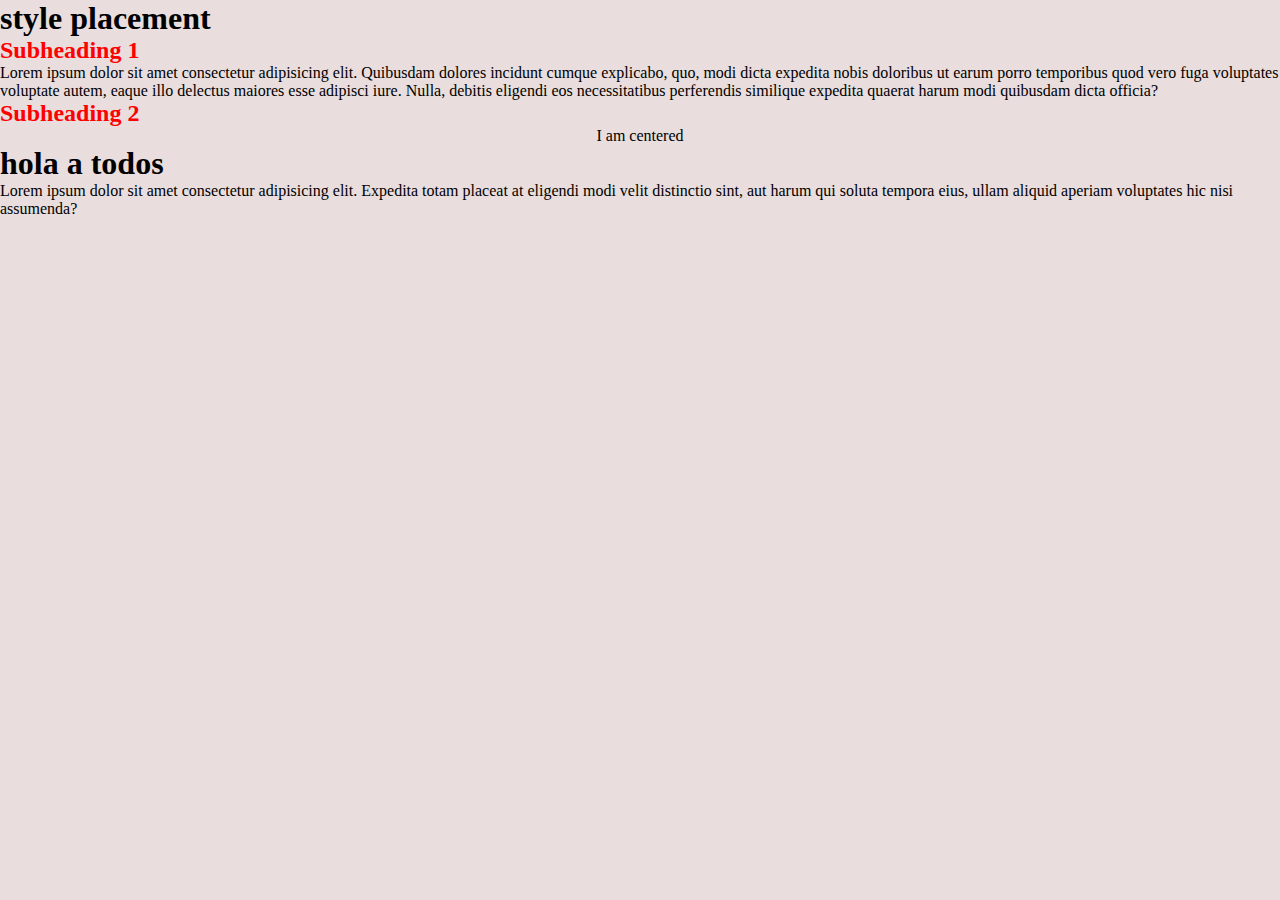
<file: Semana2/index.html>
<!DOCTYPE html>
<html lang="en">
  <head>
    <meta charset="UTF-8" />
    <meta http-equiv="X-UA-Compatible" content="IE=edge" />
    <meta name="viewport" content="width=device-width, initial-scale=1.0" />
    <link rel="stylesheet" href="./main.css" />
    <title>Document</title>
    
  </head>
  <body>
    <header>
      <h1>style placement</h1>
      <h2>Subheading 1</h2>
      <div>
        <p>
          Lorem ipsum dolor sit amet consectetur adipisicing elit. Quibusdam
          dolores incidunt cumque explicabo, quo, modi dicta expedita nobis
          doloribus ut earum porro temporibus quod vero fuga voluptates
          voluptate autem, eaque illo delectus maiores esse adipisci iure.
          Nulla, debitis eligendi eos necessitatibus perferendis similique
          expedita quaerat harum modi quibusdam dicta officia?
        </p>
      </div>
      <h2>Subheading 2</h2>
      <p style="text-align: center">I am centered</p>

      <h1 class="title">hola a todos</h1>
      <div id="box">
        <div id="conte">
            Lorem ipsum dolor sit amet consectetur adipisicing elit. Expedita
            totam placeat at eligendi modi velit distinctio sint, aut harum qui
            soluta tempora eius, ullam aliquid aperiam voluptates hic nisi
            assumenda? 
        </div>
      </div>
    </header>
  </body>
</html>
</file>
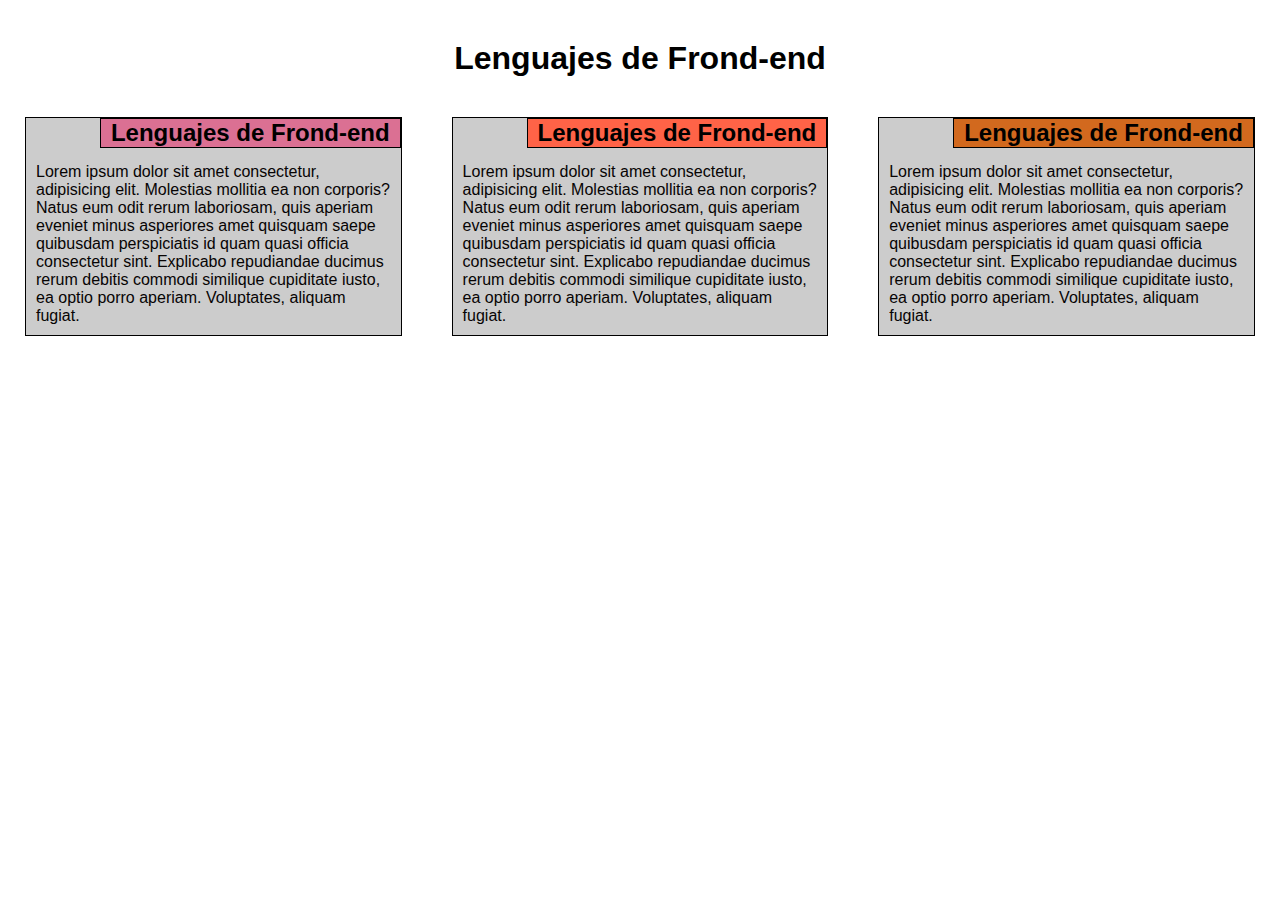
<file: Semana2/Solucion_Md2/Index.html>
<!DOCTYPE html>
<html lang="en">

<head>
    <meta charset="UTF-8">
    <meta http-equiv="X-UA-Compatible" content="IE=edge">
    <meta name="viewport" content="width=+, initial-scale=1.0">
    <title>modulo2</title>
</head>
<style>
    * {
        box-sizing: border-box;
        padding: 0;
        margin: 0;
        font-family: Arial, Helvetica, sans-serif;
    }
    
    .Conte {
        margin-top: 40px;
        width: 100%;
        padding: 0 25px;
    }

    .Conte div {
        background-color: rgba(0, 0, 0,.2);
        border: 1px solid black;
    }
    h1 {
        margin-top: 40px;
        text-align: center;
    }
    h2 {
        background-color: aliceblue;
        float: right;
        border: 1px solid black;
        padding: 0 10px;
    }
    p {
        color: rgb(7, 4, 4);
        clear: right;
        padding: 15px 10px 10px 10px;
    }

    .Java h2{
        background-color: palevioletred;
    }
    .HTML5 h2{
        background-color:tomato;
    }
    .CSS3 h2{
        background-color:chocolate;
    }



    @media (min-width: 992px) {
        .Conte {
            float: left;
        }
        .Conte {
            width: 33.33%;
        }
    }

    @media (min-width: 768px) and (max-width: 991px) {
        .Conte{
            float: left;
        }
        .Conte{
            width: 50%;
        }
        .CSS3{
            width: 100%; 
        }
    }

    @media(max-width:767px){
        .Conte{
            float: left;
        }
    }
</style>

<body>
    <main>
        <h1 class="title">Lenguajes de Frond-end</h1>
        <div class="conteiner">
            <div class="Conte Java">
                <div>
                    <h2 class="title">Lenguajes de Frond-end</h2>
                    <p>Lorem ipsum dolor sit amet consectetur, adipisicing elit. Molestias mollitia ea non corporis?
                        Natus eum
                        odit rerum laboriosam, quis aperiam eveniet minus asperiores amet quisquam saepe quibusdam
                        perspiciatis
                        id quam quasi officia consectetur sint. Explicabo repudiandae ducimus rerum debitis commodi
                        similique
                        cupiditate iusto, ea optio porro aperiam. Voluptates, aliquam fugiat.</p>
                </div>
            </div>
            <div class="Conte HTML5">
                <div>
                    <h2 class="title">Lenguajes de Frond-end</h2>
                    <p>Lorem ipsum dolor sit amet consectetur, adipisicing elit. Molestias mollitia ea non corporis?
                        Natus eum
                        odit rerum laboriosam, quis aperiam eveniet minus asperiores amet quisquam saepe quibusdam
                        perspiciatis
                        id quam quasi officia consectetur sint. Explicabo repudiandae ducimus rerum debitis commodi
                        similique
                        cupiditate iusto, ea optio porro aperiam. Voluptates, aliquam fugiat.</p>
                </div>
            </div>
            <div class="Conte CSS3">
                <div>
                    <h2 class="title">Lenguajes de Frond-end</h2>
                    <p>Lorem ipsum dolor sit amet consectetur, adipisicing elit. Molestias mollitia ea non corporis?
                        Natus eum
                        odit rerum laboriosam, quis aperiam eveniet minus asperiores amet quisquam saepe quibusdam
                        perspiciatis
                        id quam quasi officia consectetur sint. Explicabo repudiandae ducimus rerum debitis commodi
                        similique
                        cupiditate iusto, ea optio porro aperiam. Voluptates, aliquam fugiat.</p>
                </div>
            </div>
        </div>
    </main>
</body>

</html>
</file>
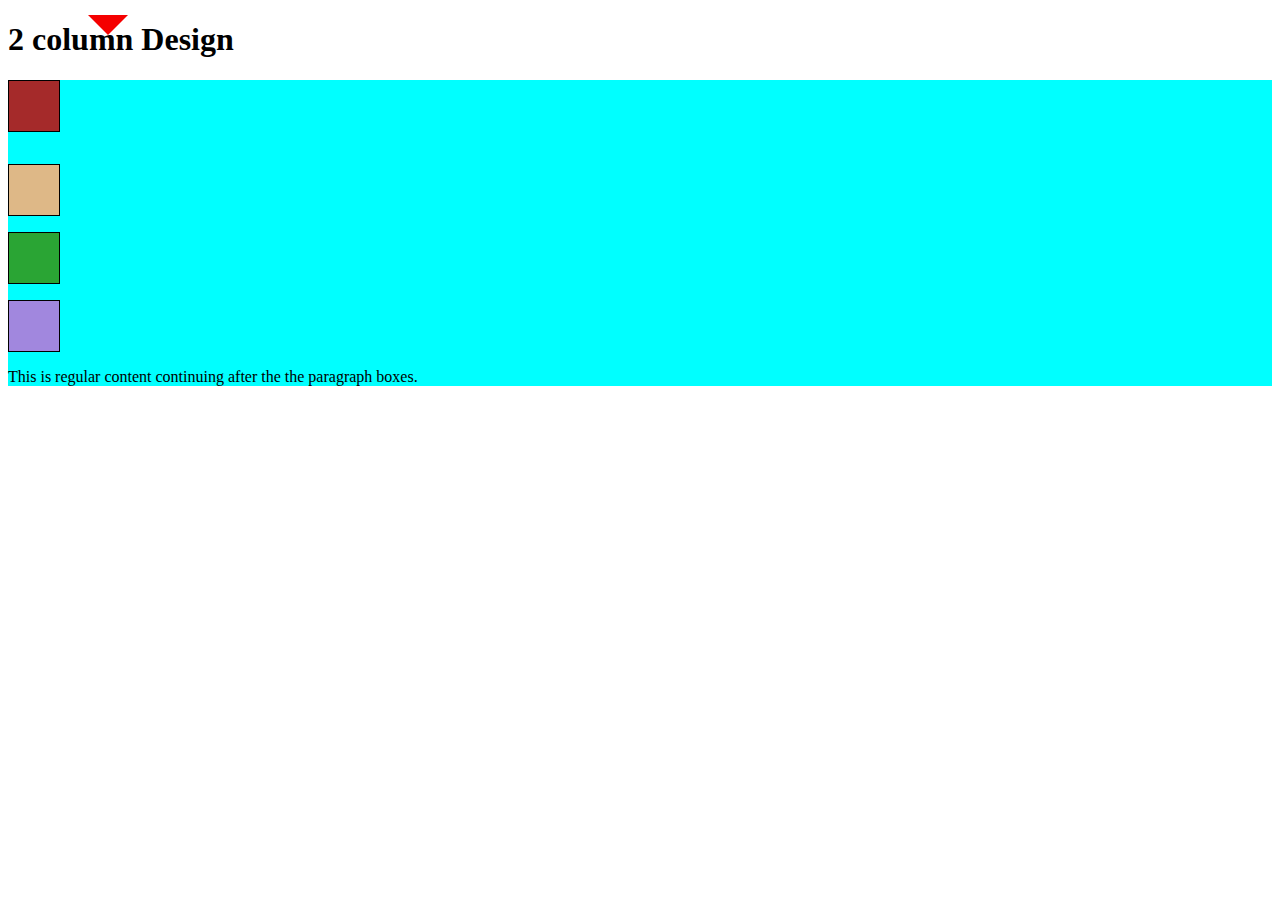
<file: Semana2/pract_before.html>
<!DOCTYPE html>
<html lang="en">
  <head>
    <meta charset="UTF-8" />
    <meta http-equiv="X-UA-Compatible" content="IE=edge" />
    <meta name="viewport" content="width=device-width, initial-scale=1.0" />
    <title>before</title>
    <!-- ----------ESTILOS-------------- -->
    <style>
      *{
      
      }
      h1{
        position: relative; /
        width: 250px;
      }
      h1::after{
        content: " "; 
        display: block;
        bottom: 3px;  /*Vertical*/     
        position: absolute; /*para que agarre forma*/
        border-top: 20px solid rgb(245, 0, 0);
        border-bottom: 20px solid transparent;
        border-left: 20px solid transparent;
        border-right: 20px solid transparent;
        left: 80px; /*para mover after horizotal*/
      }
      
        div{
            background-color: #00FFFF;
            
        }
        P{
            width: 50px;
            height: 50px;
            border: 1px solid black;
        }
        #p1{
            background-color: #A52A2A;
        }
        #p2{
            background-color: #DEB887;
            float: left;
        }
        #p3{
            background-color: #2aa534;
            clear: left;
        }
        #p4{
            background-color: #a187de;
        }
        section{
          
        }

    </style>
  </head>
  <body>
    <main>
    <h1>2 column Design</h1>
    <div>
      <p id="p1"></p>
      <p id="p2"></p>
      <p id="p3"></p>
      <p id="p4"></p>
      <section>
        This is regular content continuing after the the paragraph boxes.
      </section>
    </div>
  </main>
  </body>
</html>
</file>
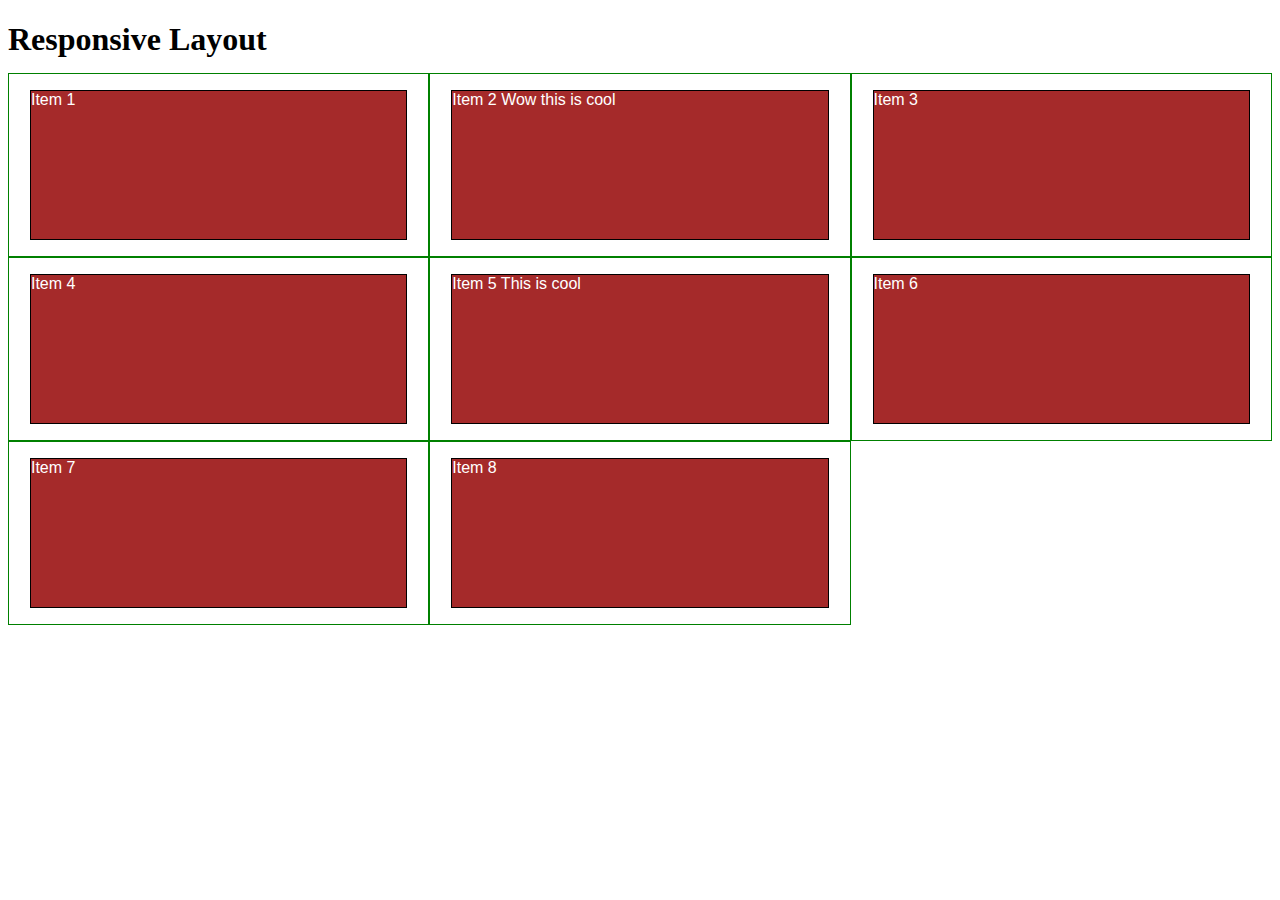
<file: Semana2/Solucion_Md2/ejem.html>
<!DOCTYPE html>
<html>
<head>
<meta charset="utf-8">
<title>Responsive Layout</title>
<style>

/********** Base styles **********/
* {
  box-sizing: border-box;
}
h1 {
  margin-bottom: 15px;
}

p {
  border: 1px solid black;
  background-color: #A52A2A;
  width: 90%;
  height: 150px;
  margin-right: auto;
  margin-left: auto;
  font-family: Helvetica;
  color: white;
}

/* Simple Responsive Framework. */
.row {
  width: 100%;
}

/********** Large devices only **********/
@media (min-width: 1200px) {
  .col-lg-1, .col-lg-2, .col-lg-3, .col-lg-4, .col-lg-5, .col-lg-6, .col-lg-7, .col-lg-8, .col-lg-9, .col-lg-10, .col-lg-11, .col-lg-12 {
    float: left;
    border: 1px solid green;
  }
  .col-lg-1 {
    width: 10.33%;
  }
  .col-lg-2 {
    width: 16.66%;
  }
  .col-lg-3 {
    width: 25%;
  }
  .col-lg-4 {
    width: 33.33%;
  }
  .col-lg-5 {
    width: 41.66%;
  }
  .col-lg-6 {
    width: 50%;
  }
  .col-lg-7 {
    width: 58.33%;
  }
  .col-lg-8 {
    width: 66.66%;
  }
  .col-lg-9 {
    width: 74.99%;
  }
  .col-lg-10 {
    width: 83.33%;
  }
  .col-lg-11 {
    width: 91.66%;
  }
  .col-lg-12 {
    width: 100%;
  }
}

/********** Medium devices only **********/
@media (min-width: 950px) and (max-width: 1199px) {
  .col-md-1, .col-md-2, .col-md-3, .col-md-4, .col-md-5, .col-md-6, .col-md-7, .col-md-8, .col-md-9, .col-md-10, .col-md-11, .col-md-12 {
    float: left;
    border: 1px solid green;
  }
  .col-md-1 {
    width: 8.33%;
  }
  .col-md-2 {
    width: 16.66%;
  }
  .col-md-3 {
    width: 25%;
  }
  .col-md-4 {
    width: 33.33%;
  }
  .col-md-5 {
    width: 41.66%;
  }
  .col-md-6 {
    width: 50%;
  }
  .col-md-7 {
    width: 58.33%;
  }
  .col-md-8 {
    width: 66.66%;
  }
  .col-md-9 {
    width: 74.99%;
  }
  .col-md-10 {
    width: 83.33%;
  }
  .col-md-11 {
    width: 91.66%;
  }
  .col-md-12 {
    width: 100%;
  }
}

</style>
</head>
<body>
<h1>Responsive Layout</h1>

<div class="row">
  <div class="col-lg-4 col-md-6"><p>Item 1</p></div>
  <div class="col-lg-4 col-md-6"><p>Item 2 Wow this is cool</p></div>
  <div class="col-lg-4 col-md-6"><p>Item 3</p></div>
  <div class="col-lg-4 col-md-6"><p>Item 4</p></div>
  <div class="col-lg-4 col-md-6"><p>Item 5 This is cool</p></div>
  <div class="col-lg-4 col-md-6"><p>Item 6</p></div>
  <div class="col-lg-4 col-md-6"><p>Item 7</p></div>
  <div class="col-lg-4 col-md-6"><p>Item 8</p></div>
</div>

</body>
</html>
</file>
<file: Semana2/main.css>
*{
    margin: 0;
    padding: 0;
    background-color: rgb(233, 221, 221);
    box-sizing: border-box; 
}
h2{
    color: red;
}
</file>
